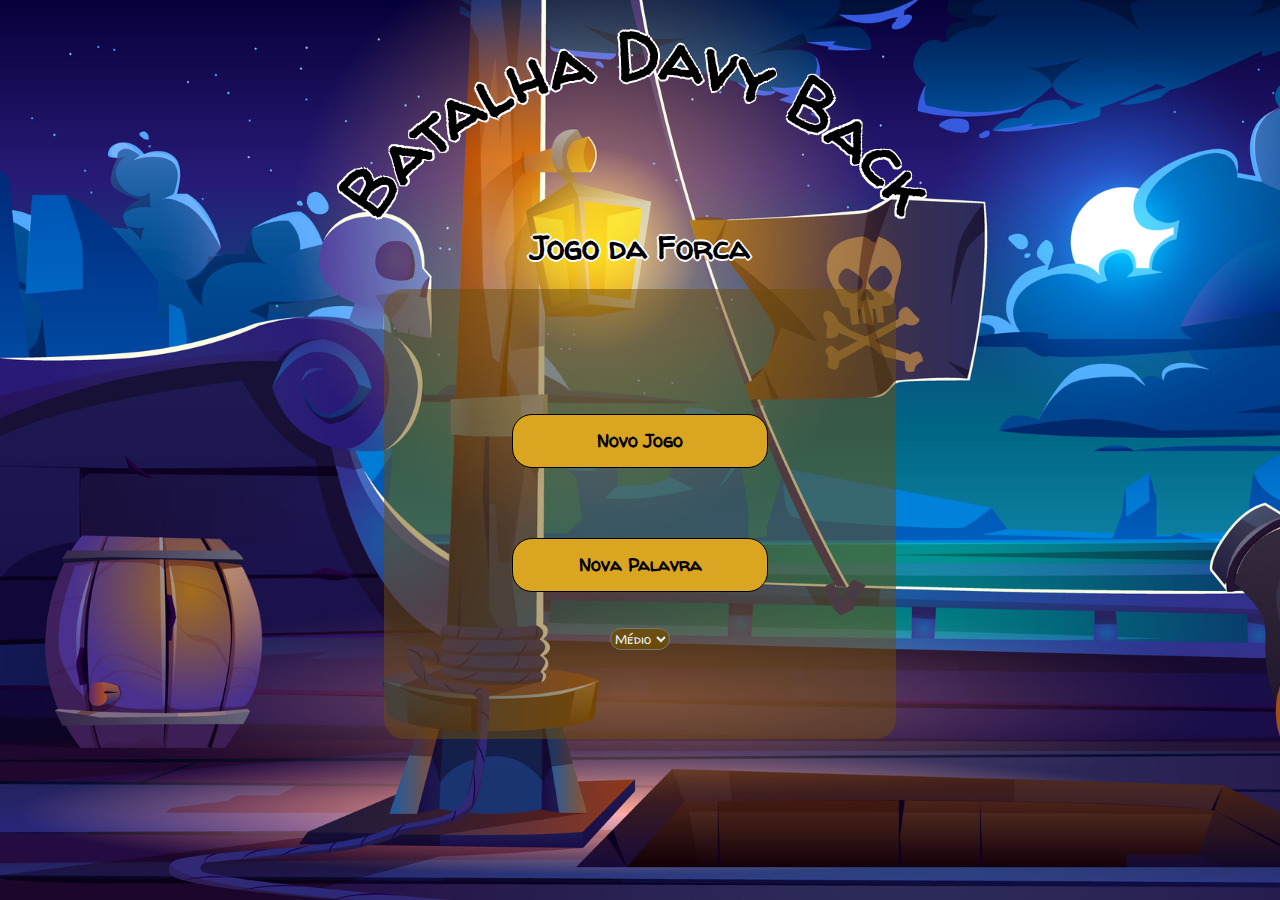
<file: index.html>
<!DOCTYPE html>
<html lang="pt-BR">
    <head>
        <meta charset="UTF-8" />
        <meta http-equiv="X-UA-Compatible" content="IE=edge" />
        <meta name="viewport" content="width=device-width, initial-scale=1.0" />
        <link rel="stylesheet" href="assets/css/style.css" />
        <link
            rel="stylesheet"
            href="https://cdnjs.cloudflare.com/ajax/libs/animate.css/4.1.1/animate.min.css"
        />
        <link rel="icon" type="image/png" href="assets/img/icon.png" />
        <title>Forca - Menu</title>
    </head>
    <body>
        <svg viewBox="0 0 500 150">
            <path
                id="curve"
                d="M73.2,148.6c4-6.1,65.5-96.8,178.6-95.6c111.3,1.2,170.8,90.3,175.1,97"
            />
            <text>
                <textPath xlink:href="#curve">Batalha Davy Back</textPath>
            </text>
        </svg>
        <h2>Jogo da Forca</h2>
        <div id="menu">
            <a href="assets/html/game.html" id="to-game" class="buttons">
                Novo Jogo
            </a>
            <a href="assets/html/new.html" class="buttons"> Nova Palavra </a>
            <label for="dificult"></label>
            <select id="dificult">
                <option>Fácil</option>
                <option selected>Médio</option>
                <option>Difícil</option>
            </select>
        </div>
        <script src="assets/js/index.js"></script>
    </body>
</html>
</file>
<file: assets/css/style.css>
@import url("https://fonts.googleapis.com/css2?family=Walter+Turncoat&display=swap");

* {
    margin: 0;
    padding: 0;
    box-sizing: border-box;
    font-family: "Walter Turncoat", cursive;
}

:root {
    font-size: 100%;
    --text-shadow: 2px 0 0 #fff, -2px 0 0 #fff, 0 2px 0 #fff, 0 -2px 0 #fff,
        1px 1px #fff;
    --text-shadow-black: 2px 0 0 rgb(0, 0, 0), -2px 0 0 rgb(0, 0, 0),
        rgb(0, 0, 0) x 0 rgb(0, 0, 0), 0 -2px 0 rgb(0, 0, 0),
        1px 1px rgb(0, 0, 0);
}

/* Pagina Incial - Menu*/

svg {
    display: flex;
    width: 100%;
    height: 25vh;
}

body {
    overflow: hidden;
    display: table;
    width: 100%;
    height: 100vh;
    background: url(../img/landing-page.jpg);
    background-size: cover;
}

path {
    fill: transparent;
}

text {
    text-align: center;
    font-weight: 1000;
    font-size: 280%;
    text-shadow: var(--text-shadow);
}

h2 {
    font-size: 200%;
    text-align: center;
    margin-bottom: 1.2rem;
    text-shadow: var(--text-shadow);
    animation: bounceInDown;
    animation-duration: 3s;
}

#menu {
    width: 40%;
    min-width: fit-content;
    height: 50vh;
    margin: 0 auto;
    display: flex;
    flex-direction: column;
    align-items: center;
    justify-content: center;
    border-radius: 20px;
    background-color: rgba(109, 78, 10, 0.5);
    animation: flipInX;
    animation-duration: 2s;
}

.buttons {
    display: flex;
    width: 20vw;
    height: 6vh;
    font-size: 115%;
    border-radius: 20px;
    border: 1px black solid;
    margin: 2.2rem auto;
    font-weight: 600;
    transition: 500ms;
    text-decoration: none;
    text-align: center;
    align-items: center;
    justify-content: center;
    color: black;
    background-color: goldenrod;
}

.buttons:hover {
    background-color: darkslateblue;
    color: aliceblue;
    cursor: pointer;
}

#dificult {
    background-color: rgba(109, 78, 10, 0.9);
    border-radius: 20px;
    color: aliceblue;
}

#dificult:hover {
    cursor: pointer;
}

/* Página do Jogo*/

.screen {
    width: 100%;
    margin: 2rem auto;
    display: flex;
    flex-shrink: 2;
    justify-content: center;
    align-items: center;
}

#canvas {
    display: flex;
    width: 50%;
    height: 40vh;
    flex-shrink: 2;
    max-width: 1200px;
    max-height: 800px;
    min-width: 280px;
    min-height: 250px;
    border-radius: 10px;
    margin: 0 auto;
    background-color: rgba(109, 78, 10, 0.9);
    box-shadow: 5px 5px 5px 2px rgba(0, 0, 0, 0.5);
    animation: zoomIn;
    animation-duration: 1s;
}

#dica-teclado {
    margin: 0 auto;
    width: 45%;
    display: flex;
    font-size: 140%;
    justify-content: space-between;
    align-items: center;
}

#dica {
    color: darkred;
    font-weight: 600;
    text-shadow: var(--text-shadow);
}

#menu-btn {
    text-decoration: none;
    color: darkslateblue;
    font-weight: 600;
    text-shadow: var(--text-shadow);

}

#teclado {
    font-size: 150%;
    color: aliceblue;
}

#dica:hover,
#menu-btn:hover {
    color: goldenrod;
    cursor: pointer;
    animation: jello;
    animation-duration: 1s;
}


#teclado:hover {
    color: goldenrod;
    cursor: pointer;
    animation: jello;
    animation-delay: 6s;
    animation-duration: 1s;
}

#teclado::after {
    display: none;
    position: absolute;
    top: -5px;
    padding: 5px;
    border-radius: 20px;
    padding: 0.4rem;
    left: calc(100% + 2px);
    width: 10vw;
    content: "Para jogar, pressione uma tecla ou clique no ícone para chamar o teclado virtual";
    font-size: 45%;
    font-weight: 600;
    white-space: wrap;
    background-color: darkslateblue;
    color: aliceblue;
}

#teclado:hover::after {
    display: block;
}

#tabuleiro {
    width: 50%;
    margin: 2rem auto;
    display: flex;
    flex-shrink: 2;
    justify-content: center;
}

input {
    display: flex;
    flex-shrink: 3;
    width: 4rem;
    color: darkred;
    text-shadow: var(--text-shadow);
    border: none;
    outline: none;
    border-bottom: 5px solid black;
    margin: 2px;
    font-size: 200%;
    font-weight: 800;
    text-align: center;
    animation: backInDown;
    animation-duration: 2.4s;
}

.input {
    visibility: hidden;
}

#letras-erradas {
    display: flex;
    flex-wrap: wrap;
    justify-content: center;
    align-items: center;
    max-width: 80%;
}

#letras-erradas p {
    font-size: 135%;
    font-weight: 600;
    margin: 0.4rem;
    margin-top: 1.8rem;
    width: 2rem;
    text-align: center;
    border-radius: 50%;
    border: 4px outset goldenrod;
    animation: bounceInDown;
    animation-duration: 1s;
    transition: 500ms;
    box-shadow: 5px 5px 5px 2px rgba(0, 0, 0, 0.5);
    background-color: rgba(233, 229, 0, 0.9);
}

#placeholder {
    visibility: hidden;
}

#janela-mensagem {
    position: absolute;
    display: flex;
    justify-content: center;
    width: 100%;
    flex-shrink: 3;
    bottom: 80%;
}

#venceu-perdeu {
    position: absolute;
    display: none;
    flex-direction: column;
    justify-content: flex-end;
    text-align: center;
    width: 40%;
    height: 60vh;
    border-radius: 10px;
    animation: tada;
    animation-duration: 1.5s;
    transition: 2s;
}

#msg {
    order: -1;
    flex: 1 0 100%;
}

.palavra-revelada {
    font-size: 50%;
    color: darkred;
}

.perdeu {
    background: url(../img/perdeu.jpg) 50% 50%;
    background-size: cover;
}

.venceu {
    background: url(../img/venceu.jpg) 50% 50%;
    background-size: cover;
}

.modal-btns {
    width: 100%;
    margin-bottom: 1rem;
    border-radius: 20px;
    padding: 1rem;
    font-weight: 600;
    line-height: 0;
    background-color: gold;
    transition: 500ms;
}

.modal-btns:hover {
    cursor: pointer;
    background-color: darkslateblue;
    color: aliceblue;
}

#keyboard {
    display: flex;
    width: 50%;
    margin: 0 auto;
    position: sticky;
    top: 100vh;
}

.simple-keyboard {
    display: none;
    width: 50%;
    margin-top: -4rem;
    text-align: center;
    transition: 700ms;
    animation-duration: 1.4s;
}

/* Página Adiciona Palavra */

#adiciona-palavra {
    display: flex;
    flex-direction: row;
    justify-content: center;
    align-items: center;
    height: 40%;
}

#campo-adiciona {
    color: blueviolet;
    text-align: left;
    font-size: 120%;
    width: 50%;
    height: 6vh;
    border: 2px solid black;
    border-top-left-radius: 20px;
    border-bottom-left-radius: 20px;
    padding-left: 16px;
}

#add {
    height: 6vh;
    width: 4rem;
    border-left: 5px dashed black;
    border-top-right-radius: 20px;
    border-bottom-right-radius: 20px;
    margin-left: -5px;
    background-color: darkslateblue;
    color: #fff;
}

#add-tip,
#add-word {
    display: none;
    position: absolute;
    top: 35%;
    margin: 1.2rem auto;
    object-fit: fill;
    padding: 0.4rem;
    border-radius: 20px;
    font-size: 100%;
    font-weight: 600;
    background-color: rgb(212, 33, 33);
    color: aliceblue;
    text-align: center;
    animation-duration: 1s;
    width: 30%;
}

#add:hover {
    cursor: pointer;
    background-color: gold;
    color: black;
    transition: 300ms;
}

.flex-container {
    display: flex;
    width: 70%;
    margin: 0 auto;
    justify-content: space-around;
    align-items: center;
    text-align: center;
}

/*Responsivo*/

@media screen and (max-width: 768px) {
    body {
        overflow: auto;
        background-position: 65%;
    }

    #keyboard {
        width: 100%;
        position: sticky;
        top: 100vh;
        width: 100vw;
    }

    .simple-keyboard {
        display: inline-block;
    }

    #venceu-perdeu {
        width: 75%;
    }

    #canvas {
        width: 90%;
    }

    #tabuleiro {
        width: 100%;
    }

    .modal-btns {
        width: 100%;
        line-height: 1;
    }

    #add-word,
    #add-tip {
        width: 90%;
    }
}

@media screen and (max-width: 480px) {
    #menu {
        width: 70%;
    }

    .buttons {
        width: 10rem;
    }

    #canvas,
    #dica-teclado {
        width: 90%;
    }

    #dica {
        font-size: 70%;
    }

    #teclado {
        display: none;
    }

    input {
        margin: -1rem 2px;
        width: 2rem;
        height: 6vh;
    }

    #letras-erradas {
        margin: -1rem auto;
        transform: scale(0.8);
    }

    #msg {
        font-size: 200%;
    }
}
</file>
